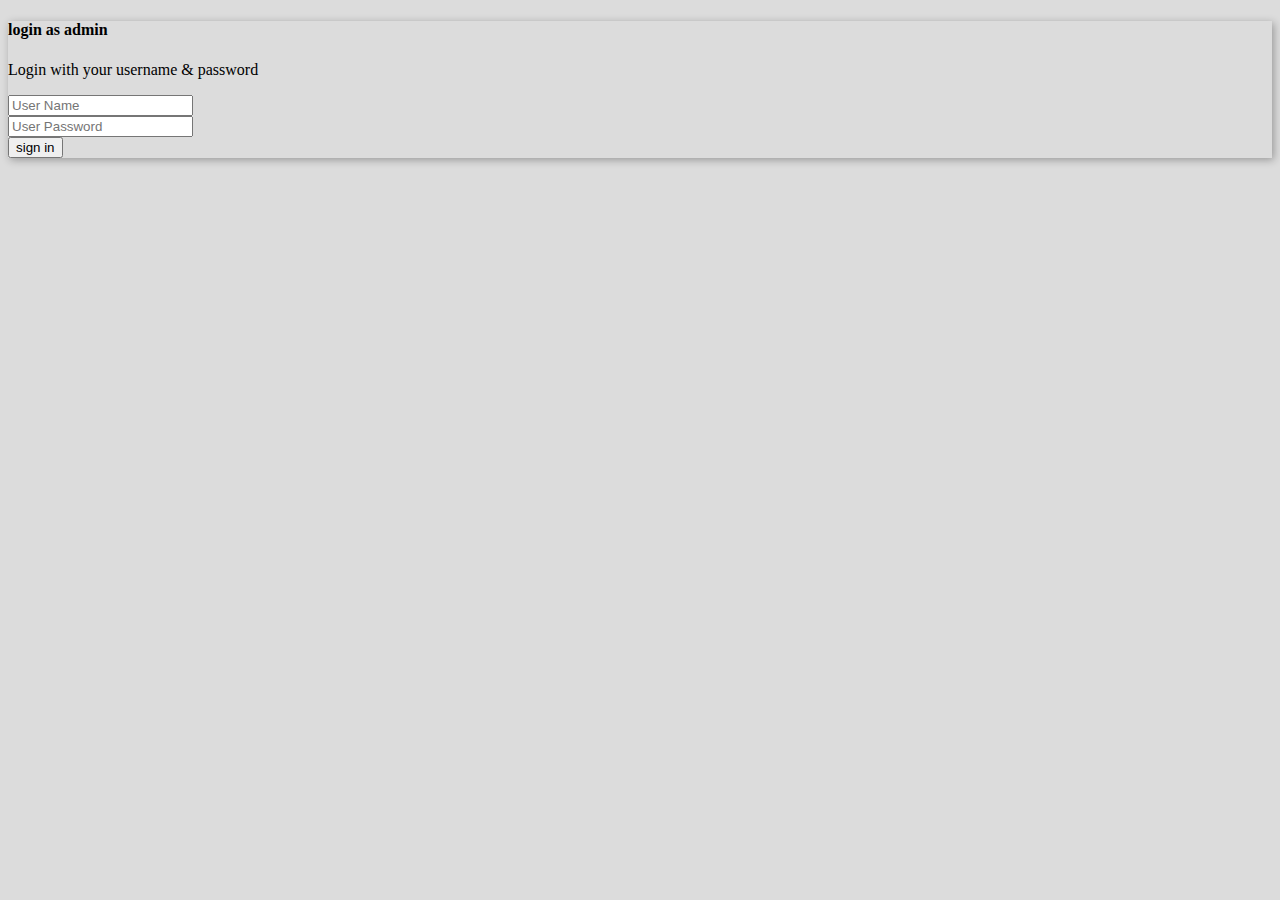
<file: index.html>
<!doctype html>
<html lang="en">
  <head>
    <!-- Required meta tags -->
    <meta charset="utf-8">
    <meta name="viewport" content="width=device-width, initial-scale=1">

    <!-- Bootstrap CSS -->
    <link href="https://cdn.jsdelivr.net/npm/bootstrap@5.0.1/dist/css/bootstrap.min.css" rel="stylesheet" integrity="sha384-+0n0xVW2eSR5OomGNYDnhzAbDsOXxcvSN1TPprVMTNDbiYZCxYbOOl7+AMvyTG2x" crossorigin="anonymous">
    <link rel="stylesheet" href="css/style.css">
    <title>Login</title>
  </head>
  <body>
    <div class="container">
        <div class="row  justify-content-center mt-5">
            <div class="col-lg-4 col-md-4">
                <div class="card bx">
                   <div class="card-body">
                    <div class="card-title">
                        <h4>login as admin</h4>
                        <p class="card-text small text-muted">Login with your username &amp; password</p>
                        <form action="#">
                            <div class="mb-3">
                                <div class="mb-3">
                                    <input type="text" class="form-control form-control-sm" placeholder="User Name" required>
                                </div>
                                <div class="mb-3">
                                    <input type="password" class="form-control form-control-sm" placeholder="User Password" required>
                                </div>
                                <div>
                                    <input type="submit" value="sign in" class="btn btn-sm w-100 btn-success">
                                </div>
                            </div>
                        </form>
                    </div>
                   </div>
                </div>
            </div>
        </div>
    </div>
    <!-- Optional JavaScript; choose one of the two! -->
    <!-- <script src="https://cdn.jsdelivr.net/npm/bootstrap@5.0.1/dist/js/bootstrap.bundle.min.js" integrity="sha384-gtEjrD/SeCtmISkJkNUaaKMoLD0//ElJ19smozuHV6z3Iehds+3Ulb9Bn9Plx0x4" crossorigin="anonymous"></script> -->
    <!-- Option 2: Separate Popper and Bootstrap JS -->
    <script src="https://cdn.jsdelivr.net/npm/@popperjs/core@2.9.2/dist/umd/popper.min.js" integrity="sha384-IQsoLXl5PILFhosVNubq5LC7Qb9DXgDA9i+tQ8Zj3iwWAwPtgFTxbJ8NT4GN1R8p" crossorigin="anonymous"></script>
    <script src="https://cdn.jsdelivr.net/npm/bootstrap@5.0.1/dist/js/bootstrap.min.js" integrity="sha384-Atwg2Pkwv9vp0ygtn1JAojH0nYbwNJLPhwyoVbhoPwBhjQPR5VtM2+xf0Uwh9KtT" crossorigin="anonymous"></script>
  </body>
</html>
</file>
<file: css/style.css>
body{
    background-color: gainsboro;
}

/* box shadow */
.bx{
    box-shadow: 2px 2px 8px rgba(0, 0, 0, 0.3);
}

.card-border{
    box-shadow: 2px 2px 12px rgb(0 0 0 / 20%);
    border: 0px;
}
</file>
